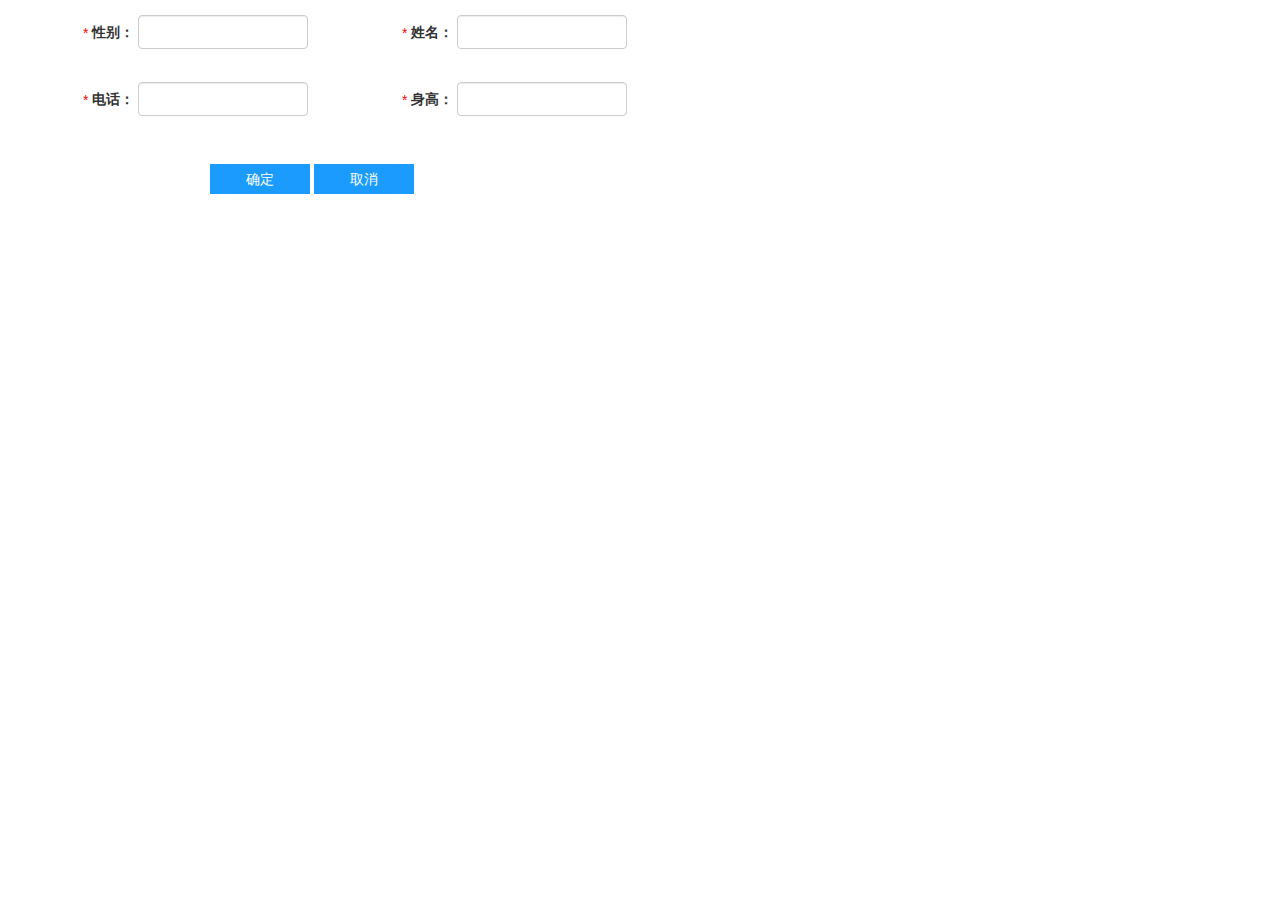
<file: index.html>
<!DOCTYPE html>
<html>
	<head>
		<meta charset="UTF-8">
		<title></title>
		<link rel="stylesheet" href="CSS/bootstrap.css" />
		<link rel="stylesheet" href="CSS/bootstrap-table.css" />
		<link rel="stylesheet" href="CSS/index.css" />
	</head>
	<body>
		<div id="addUsersInfo">
			<div class="infoHolder topInfo">
				<div class="to-inline">
					<!--<span class="mustWrite pushRight" >*</span>--><label>性别：</label>
					<input class="form-control to_select setMustWrite" id="userPoliceId">
				</div>
				<div class="to-inline">
					<!--<span class="mustWrite pushRight" >*</span>--><label>姓名：</label>
					<input class="form-control to_select setMustWrite" id="newUserName">
				</div>
			</div>
			<div class="infoHolder">
				<div class="to-inline" style="position: relative;">
					<!--<span class="mustWrite cantSee" >*</span>--><label>电话：</label>
					<input class="form-control to_select setMustWrite" id="iPhone">
				</div>
				<div class="to-inline">
					<!--<span class="mustWrite cantSee" >*</span>--><label>身高：</label>
					<input class="form-control to_select setMustWrite" id="tall">
				</div>
			</div>
			<div class="footer">
				<button class="btn_1" id="sureBtn" style="margin-left: 200px;">确定</button>
				<button class="btn_1" id="cancelBtn">取消</button>
			</div>
		</div>
		<script type="text/javascript" src="JS/jquery-1.12.1.min.js" ></script>
		<script type="text/javascript" src="JS/setMustWrite.js" ></script>
		<script type="text/javascript" src="JS/index.js" ></script>
		<script>
			function alertDays(num){
				var time =  2592000000;
				var prev = +new Date(num);
				
				for (var i = 0; i < 12; i++) {
					prev += time;
					var timeformat = new Date(prev).toDateString();
					console.log(timeformat);
				}
			};
			alertDays('2017 4 20');
		</script>
	</body>
</html>
</file>
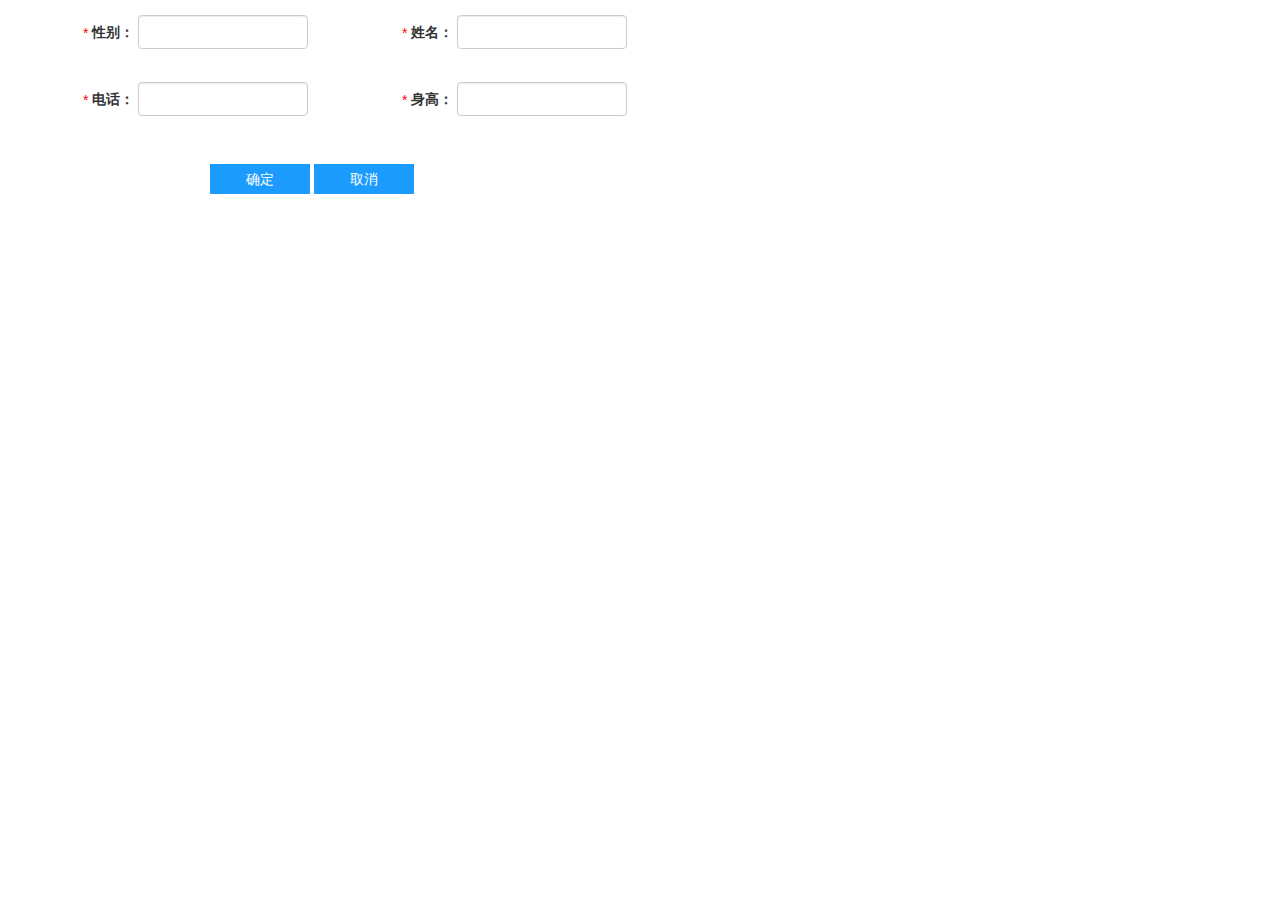
<file: HTML/index.html>
<!DOCTYPE html>
<html>
	<head>
		<meta charset="UTF-8">
		<title></title>
		<link rel="stylesheet" href="../CSS/bootstrap.css" />
		<link rel="stylesheet" href="../CSS/bootstrap-table.css" />
		<link rel="stylesheet" href="../CSS/index.css" />
	</head>
	<body>
		<div id="addUsersInfo">
			<div class="infoHolder topInfo">
				<div class="to-inline">
					<!--<span class="mustWrite pushRight" >*</span>--><label>性别：</label>
					<input class="form-control to_select setMustWrite" id="userPoliceId">
				</div>
				<div class="to-inline">
					<!--<span class="mustWrite pushRight" >*</span>--><label>姓名：</label>
					<input class="form-control to_select setMustWrite" id="newUserName">
				</div>
			</div>
			<div class="infoHolder">
				<div class="to-inline" style="position: relative;">
					<!--<span class="mustWrite cantSee" >*</span>--><label>电话：</label>
					<input class="form-control to_select setMustWrite" id="iPhone">
				</div>
				<div class="to-inline">
					<!--<span class="mustWrite cantSee" >*</span>--><label>身高：</label>
					<input class="form-control to_select setMustWrite" id="tall">
				</div>
			</div>
			<div class="footer">
				<button class="btn_1" id="sureBtn" style="margin-left: 200px;">确定</button>
				<button class="btn_1" id="cancelBtn">取消</button>
			</div>
		</div>
		<script type="text/javascript" src="../JS/jquery-1.12.1.min.js" ></script>
		<script type="text/javascript" src="../JS/setMustWrite.js" ></script>
		<script type="text/javascript" src="../JS/index.js" ></script>
	</body>
</html>
</file>
<file: CSS/index.css>
.to-inline{
	display: inline-block;
	padding: 5px;
	width: 315px;
}
.to_select {
	width: 170px;
	display: inline-block;
}
.infoHolder{
	margin-bottom: 20px;
	margin-top: 10px;
	padding: 0px 10px 0px 50px;
}
.mustWrite{
	display: inline-block;
	color: red;
	vertical-align: top;
    line-height: 37px;	
}
.pushRight{
	margin-left: 28px;
}
.footer{
	text-align: left;
	padding: 20px 10px 10px 10px;
}
.btn_1 {
	width: 100px;
	height: 30px;
	background-color: #1b9bfe;
	color: #FFFFFF;
	border: none;
	border-radius: 0;
	display: inline-block;
}
.date-left{
	display: inline-block;
	width: 170px;
	vertical-align: middle;
	position: relative;
}
.menuContainer{
	position: absolute;
    top: 35px;
    left: 0px;
    width: 171px;
    height: 151px;
    overflow: auto;
    border: 1px solid rgb(204, 204, 204);
    z-index: 99;
    background-color: rgb(255, 255, 255);
    display: block;
}
.cantSee{
	visibility: hidden;
}
</file>
